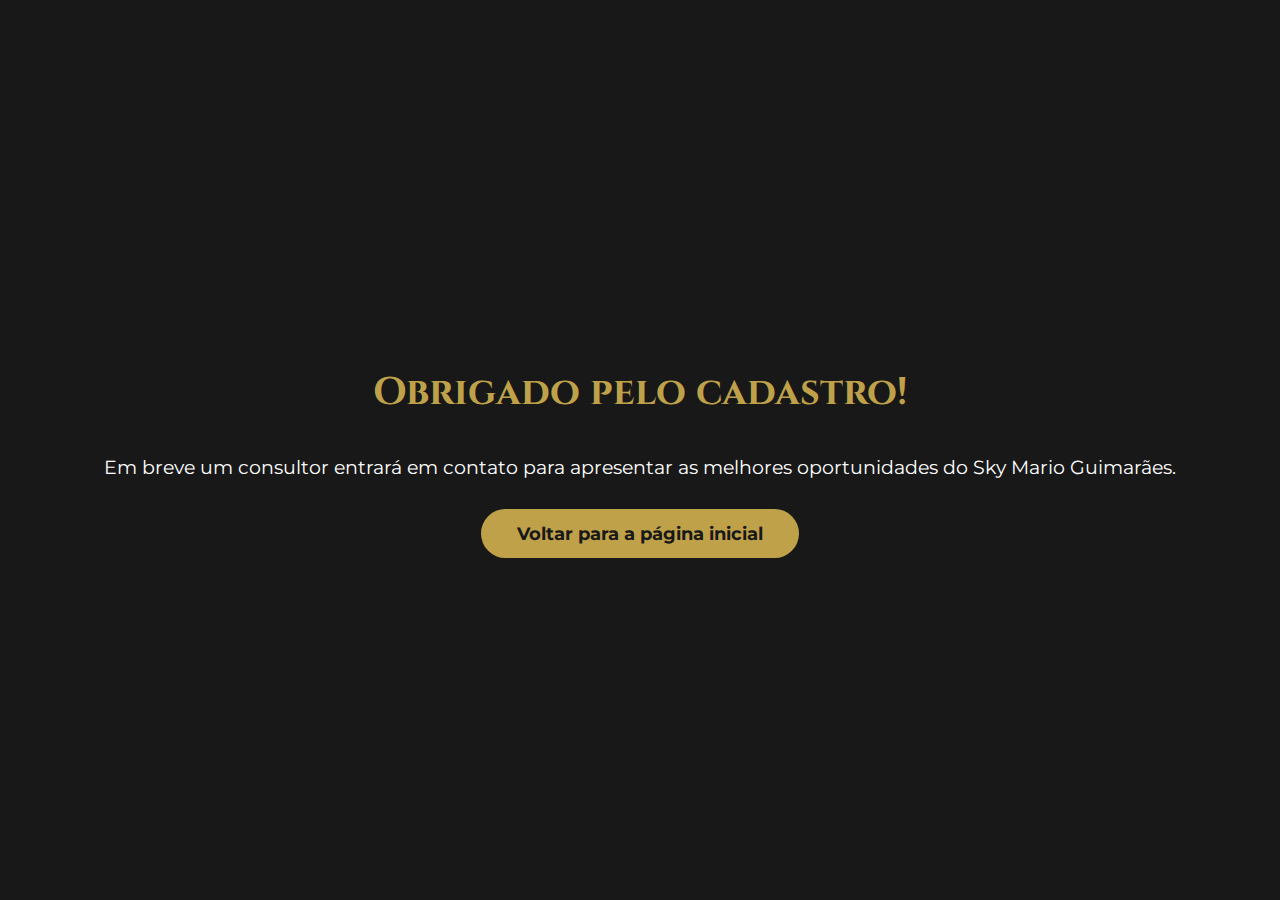
<file: obrigado.html>
<!DOCTYPE html>
<html lang="pt-br">
<head>
  <meta charset="UTF-8">
  <meta name="viewport" content="width=device-width, initial-scale=1">
  <title>Obrigado pelo seu cadastro!</title>
  <link href="https://fonts.googleapis.com/css2?family=Cinzel:wght@700&family=Montserrat:wght@400;700&display=swap" rel="stylesheet">
  <style>
    body {
      background: #181818;
      color: #BFA14A;
      font-family: 'Montserrat', sans-serif;
      display: flex;
      flex-direction: column;
      align-items: center;
      justify-content: center;
      height: 100vh;
      margin: 0;
    }
    h1 {
      font-family: 'Cinzel', serif;
      font-size: 2.4rem;
      margin-bottom: 18px;
    }
    p {
      color: #fff;
      font-size: 1.2rem;
      margin-bottom: 30px;
    }
    a {
      background: #BFA14A;
      color: #181818;
      padding: 14px 36px;
      border-radius: 30px;
      text-decoration: none;
      font-weight: bold;
      font-size: 1.1rem;
      transition: background 0.2s, color 0.2s;
    }
    a:hover {
      background: #C0392B;
      color: #fff;
    }
  </style>
</head>
<body>
  <h1>Obrigado pelo cadastro!</h1>
  <p>Em breve um consultor entrará em contato para apresentar as melhores oportunidades do Sky Mario Guimarães.</p>
  <a href="index.html">Voltar para a página inicial</a>
</body>
</html>
</file>
